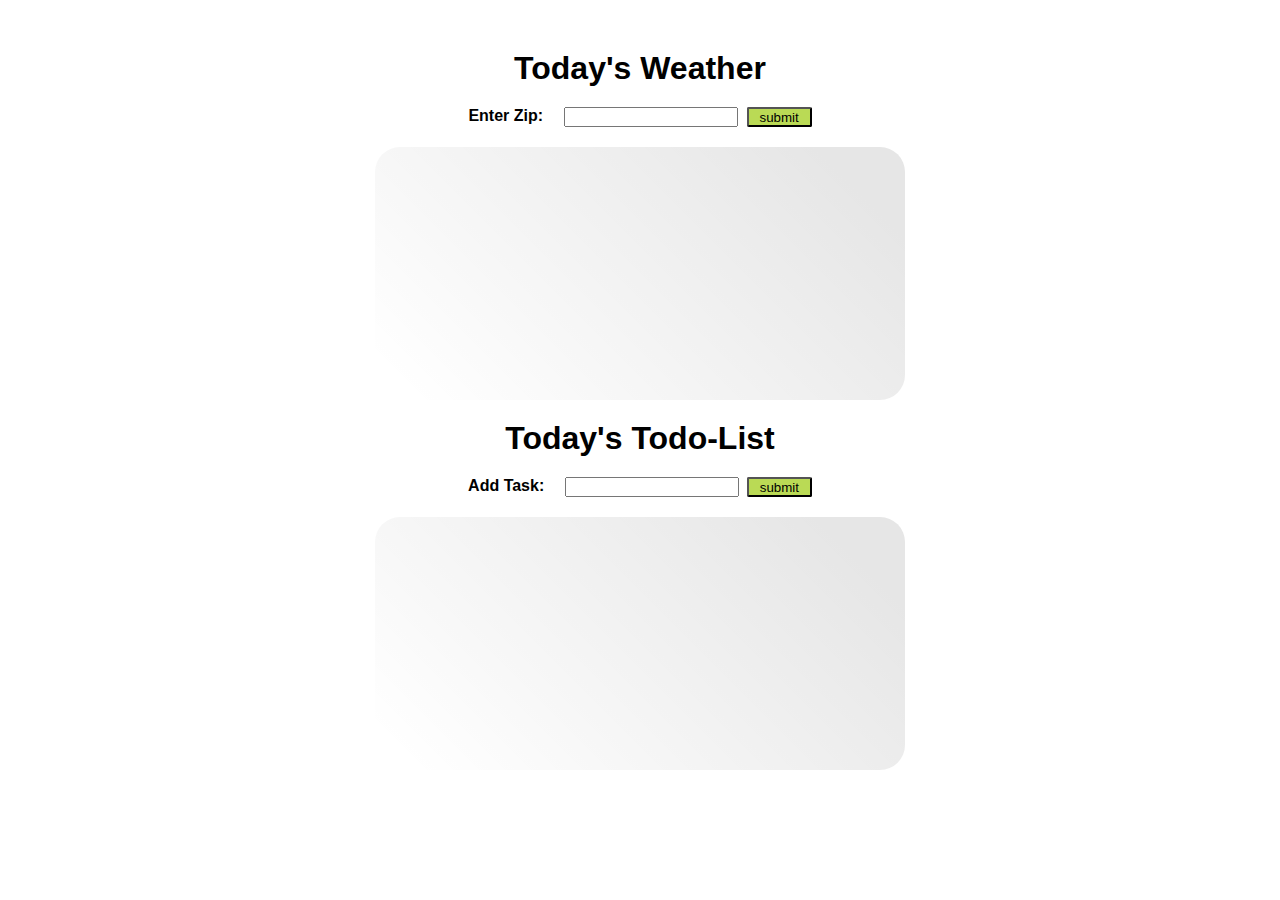
<file: index.html>
<!DOCTYPE html>
<html lang="en">

<head>
    <meta charset="UTF-8">
    <meta http-equiv="X-UA-Compatible" content="IE=edge">
    <meta name="viewport" content="width=device-width, initial-scale=1.0">
    <meta http-equiv="Content-Security-Policy" content="upgrade-insecure-requests">
    <link rel="stylesheet" href="./style.css">
    <title>VanillaJSWeatherApp</title>
</head>

<body>
    <div class="container">
        <h1>Today's Weather</h1>
        <form class="zipcode">
            <label for="zip">Enter Zip:</label>&nbsp;
            <input type="text" name="zip" id="zip">
            <input type="submit" value="submit">
        </form>
        <div class="weatherDisplay">
            <section class="dataDisplay"></section>
        </div>
        <h1>Today's Todo-List</h1>
        <form class="todoInput">
            <label for="todo">Add Task:</label>&nbsp;
            <input type="text" name="todo" id="todo">
            <input type="submit" value="submit">
        </form>
        <div class="todoDisplay">
            <ul class="todoList">


            </ul>
        </div>
    </div>
    <script src="./weather.js"></script>
    <script src="./todo.js"></script>
</body>

</html>
</file>
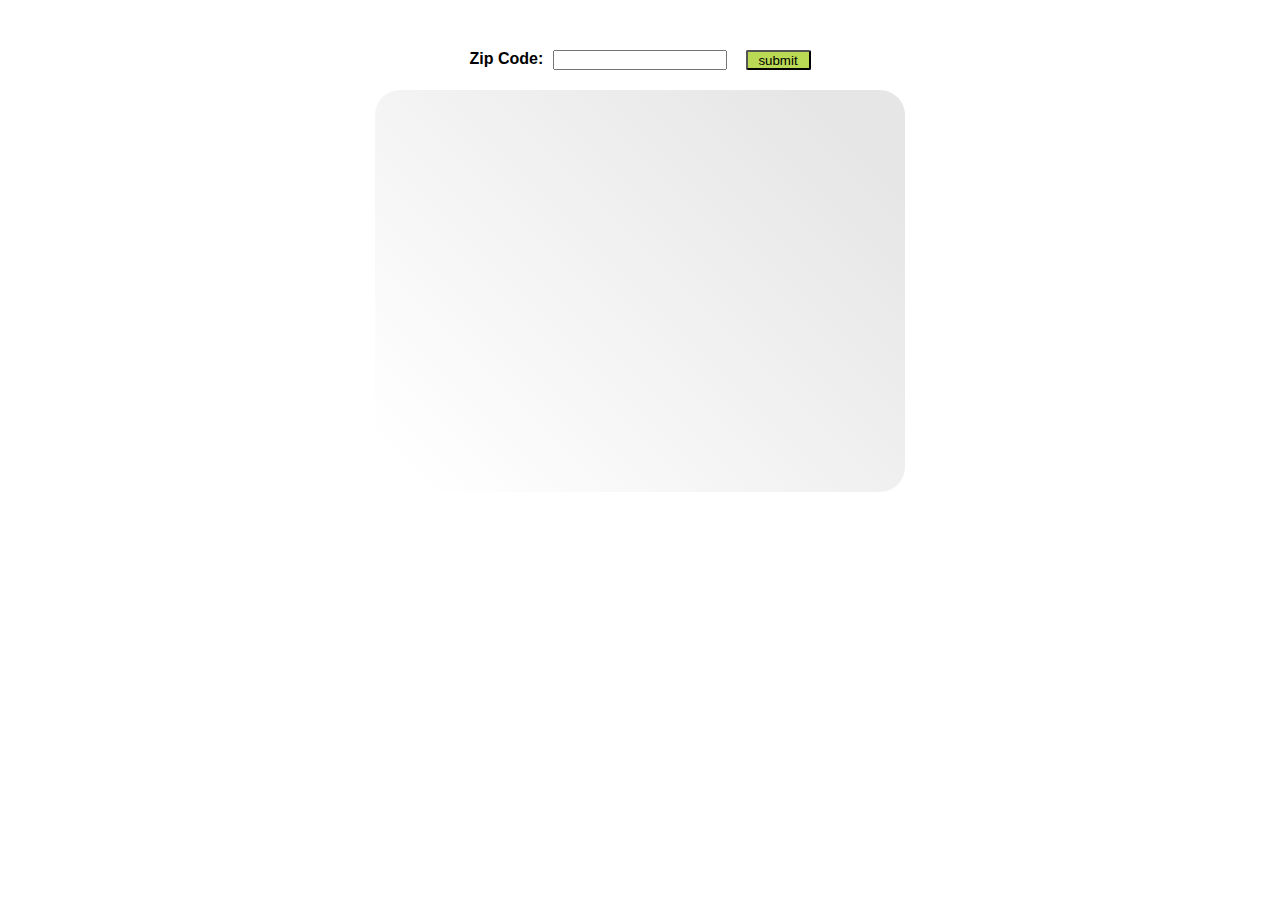
<file: app.html>
<!DOCTYPE html>
<html lang="en">

<head>
    <meta charset="UTF-8">
    <meta http-equiv="X-UA-Compatible" content="IE=edge">
    <meta name="viewport" content="width=device-width, initial-scale=1.0">
    <link rel="stylesheet" href="./style.css">
    <title>Document</title>
</head>

<body>
    <div class="container">
        <form class="zipcode">
            Zip Code:<input type="text" name="zip"><br>
            <input type="submit" value="submit">
        </form>
        <div class="weatherDisplay">
            <div class="locationDisplay"></div>
            <div class="dataDisplay"></div>
        </div>
    </div>

</body>

<script>
    const searchInput = document.querySelector('.zipcode');
    const weatherDisplay = document.querySelector('.weatherDisplay');
    const dataDisplay = document.querySelector('.dataDisplay')

    console.log("thanks for checking this app out!")

    const weatherPics = {
        dawn: "./assets/saad-chaudhry-cYpqYxGeqts-unsplash.jpg",
        day: "./assets/mick-haupt-OVX3oiL5PsE-unsplash.jpg",
        dusk: "./assets/benjamin-davies-9b5dvrjb05g-unsplash.jpg",
        night: "./assets/nathan-jennings-VsPsf4F5Pi0-unsplash.jpg"
    }

    function lookUpZip(e) {
        e.preventDefault()
        let searchZip;
        searchZip = this.querySelector('[name=zip]').value
        if (!searchZip) {
            alert('Please Enter ZipCode')
        } else if (searchZip) {
            fetchWeather(searchZip)
        }
        this.reset()
    }

    async function fetchWeather(zipCode) {
        const weatherAPI =
            `https://api.openweathermap.org/data/2.5/weather?zip=${zipCode},US&appid=c03667c8e0d1189bf74000c04cbad51f`;

        await fetch(weatherAPI)
            .then(response => {
                return response.json();
            }).then(data => {
                return fetch(
                    `http://api.openweathermap.org/geo/1.0/reverse?lat=${data.coord.lat}&lon=${data.coord.lon}&limit=5&appid=c03667c8e0d1189bf74000c04cbad51f`
                ).then(response => {
                    return response.json();
                }).then(content => {
                    displayData(data, content)
                })
            })
    }

    function displayData(data, content) {
        let background = '';
        let date = new Date(data.dt * 1000);
        let hour = date.getHours();

        if (hour >= 6 && hour <= 9) {
            background = `url(${weatherPics.dawn})`
        } else if (hour >= 10 && hour <= 17) {
            background = `url(${weatherPics.day})`
        } else if (hour >= 18 && hour <= 20) {
            background = `url(${weatherPics.dusk})`
        } else {
            background = `url(${weatherPics.night})`
        }
        weatherDisplay.style.backgroundImage = background;

        return dataDisplay.innerHTML = `
        <h5>${content[0].state}</h5>
        <h5>${date.toLocaleDateString()}</h5>
        <h5>${date.toLocaleTimeString()}</h5>
        <h1>${content[0].name}</h1>
        <h3>${data.weather[0].description}</h3>
        <h2>${Math.floor(data.main.temp * 1.8 - 459.67)}°</h2>
        <img src="http://openweathermap.org/img/wn/${data.weather[0].icon}.png" alt="weather icon"/>
        <p>Feels Like: ${Math.floor(data.main.feels_like * 1.8 - 459.67)}°</p>
        <p>Humidity: ${data.main.humidity}%</p>
        <p>Today's High: ${Math.floor(data.main.temp_max * 1.8 - 459.67)}°</p>
        <p>Today's Low: ${Math.floor(data.main.temp_min * 1.8 - 459.67)}°</p>
       `
    }

    searchInput.addEventListener('submit', lookUpZip);
</script>

</html>
</file>
<file: style.css>
* {
  margin: 0;
  padding: 0;
  box-shadow: none;
}

.container {
  display: flex;
  flex-direction: column;
  align-items: center;
  justify-content: flex-start;
  gap: 20px;
  margin: 50px 0;
  height: 80vh;
}

h1 {
  font-family: Arial, Helvetica, sans-serif;
}

.zipcode,
.todoInput {
  display: flex;
  justify-content: space-evenly;
  gap: 5px;
  font-family: Arial, Helvetica, sans-serif;
  font-weight: bolder;
  width: 350px;
}

.zipcode,
.todoInput label {
  text-align: left;
}

input[type='submit'] {
  width: 65px;
  height: 20px;
  background: #bada55;
  border-radius: 2px;
}

input[type='text'] {
  width: 170px;
}

.weatherDisplay,
.todoDisplay {
  z-index: 1;
  width: 350px;
  height: 371.5px;
  background-size: cover;
  background-repeat: no-repeat;
  padding: 15px;
  border-radius: 25px;
  position: relative;
  isolation: isolate;
}

.weatherDisplay::after,
.todoDisplay::after {
  content: '';
  position: absolute;
  z-index: -1;
  inset: 0;
  background: linear-gradient(45deg, transparent 5%, black 90%);
  opacity: 0.1;
  border-radius: 25px;
}

@media screen and (min-width: 480px) {
  .weatherDisplay {
    width: 500px;
  }
  .todoDisplay {
    width: 500px;
  }
}

.dataDisplay {
  height: 100%;
  display: flex;
  flex-direction: column;
  align-items: flex-end;
  justify-content: flex-start;
}

.dataDisplay img {
  width: 50px;
}

.dataDisplay h1 {
  font-size: 50px;
}

.dataDisplay h1,
h2,
h3,
h5,
p {
  color: #ffffff;
  font-family: Arial, Helvetica, sans-serif;
  text-shadow: 5px 5px 75px #000000;
  font-weight: bolder;
}

.dataDisplay h2 {
  font-size: 5rem;
}

.todoList {
  width: 350px;
}

.todoDisplay {
  display: flex;
  justify-content: center;
}

.todoList li {
  display: flex;
  justify-content: space-between;
  align-items: center;
  line-height: 2;
  gap: 10px;
}

.todoList li p {
  color: black;
  font-family: Arial, Helvetica, sans-serif;
}

button[type='click'] {
  width: 30px;
  height: 20px;
  background: #ffb3b3;
  border-radius: 2px;
  border: 2px solid black;
  font-weight: bolder;
}
</file>
